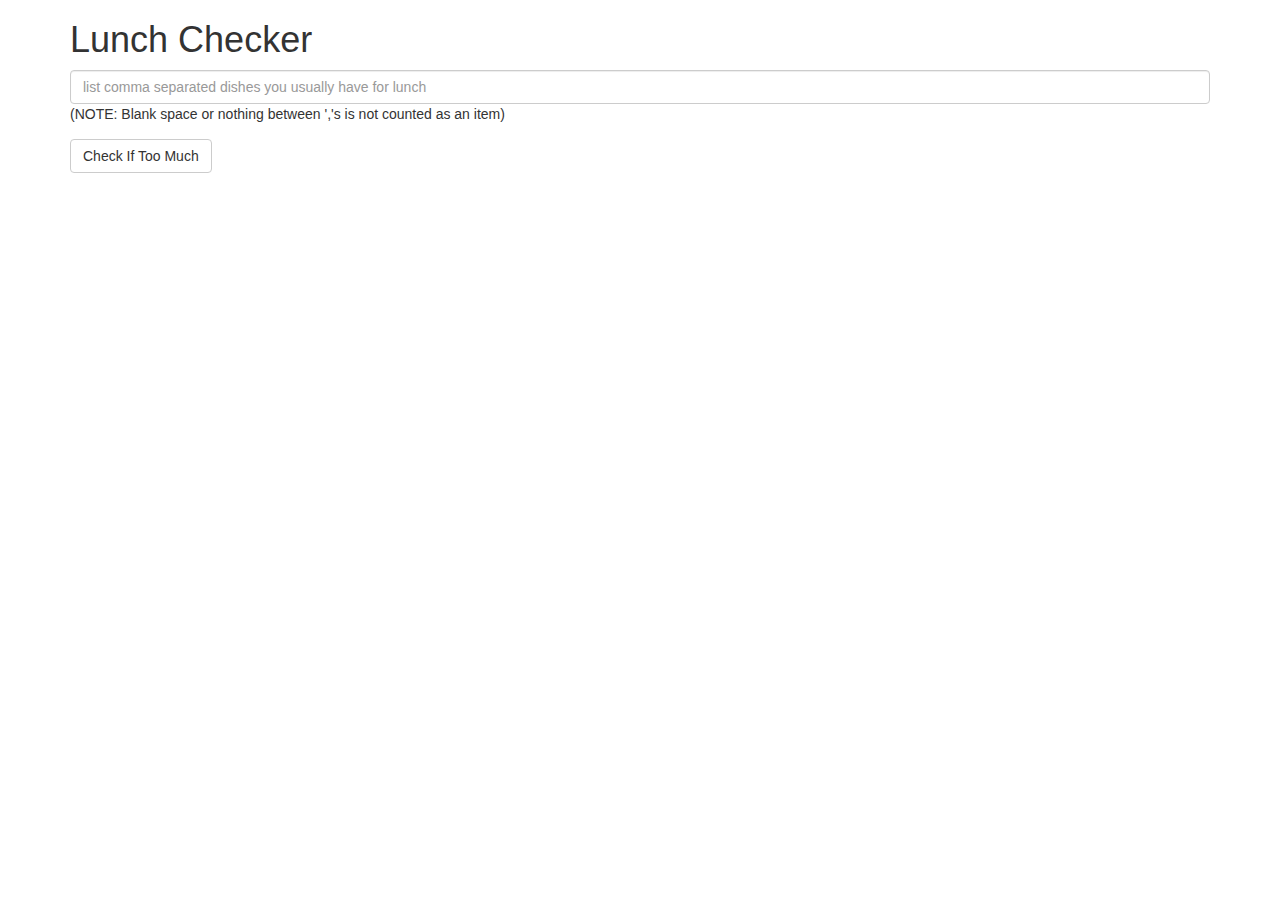
<file: assignment1/index.html>
<!doctype html>
<html lang="en" ng-app="counterApp">
  <head>
    <title>Lunch Checker</title>
    <meta name="viewport" content="width=device-width, initial-scale=1">
    <link rel="stylesheet" href="styles/bootstrap.min.css">
    <style>
      .message { font-size: 1.3em; font-weight: bold; }
    </style>
    <link rel="stylesheet" href="styles/style.css" >
    <script src="js/angular.min.js" ></script>
    <script src="js/foodcounter.js" ></script>
  </head>
<body>
   <div class="container" ng-controller="foodController">
     <h1>Lunch Checker</h1>

         <div class="form-group">
             <input id="lunch-menu" type="text"
             placeholder="list comma separated dishes you usually have for lunch"
             class="form-control"
             ng-class="mealInputBorder"
             ng-model="foodList">
             (NOTE: Blank space or nothing between ','s is not counted as an item)
         </div>
         <h4 ng-class="mealResultColour">{{mealResult}}</h4>
         <div class="form-group">
             <button class="btn btn-default" ng-click="countItems()">Check If Too Much</button>
         </div>
         <div class="form-group message">
           <!-- Your message can go here. -->
         </div>
   </div>

</body>
</html>
</file>
<file: assignment1/styles/style.css>
.green {
    color: green;
}

.greenMealBorder {
    border: 1px solid green;
}

.red {
    color: red;
}

.redMealBorder {
    border: 1px solid red;
}
</file>
